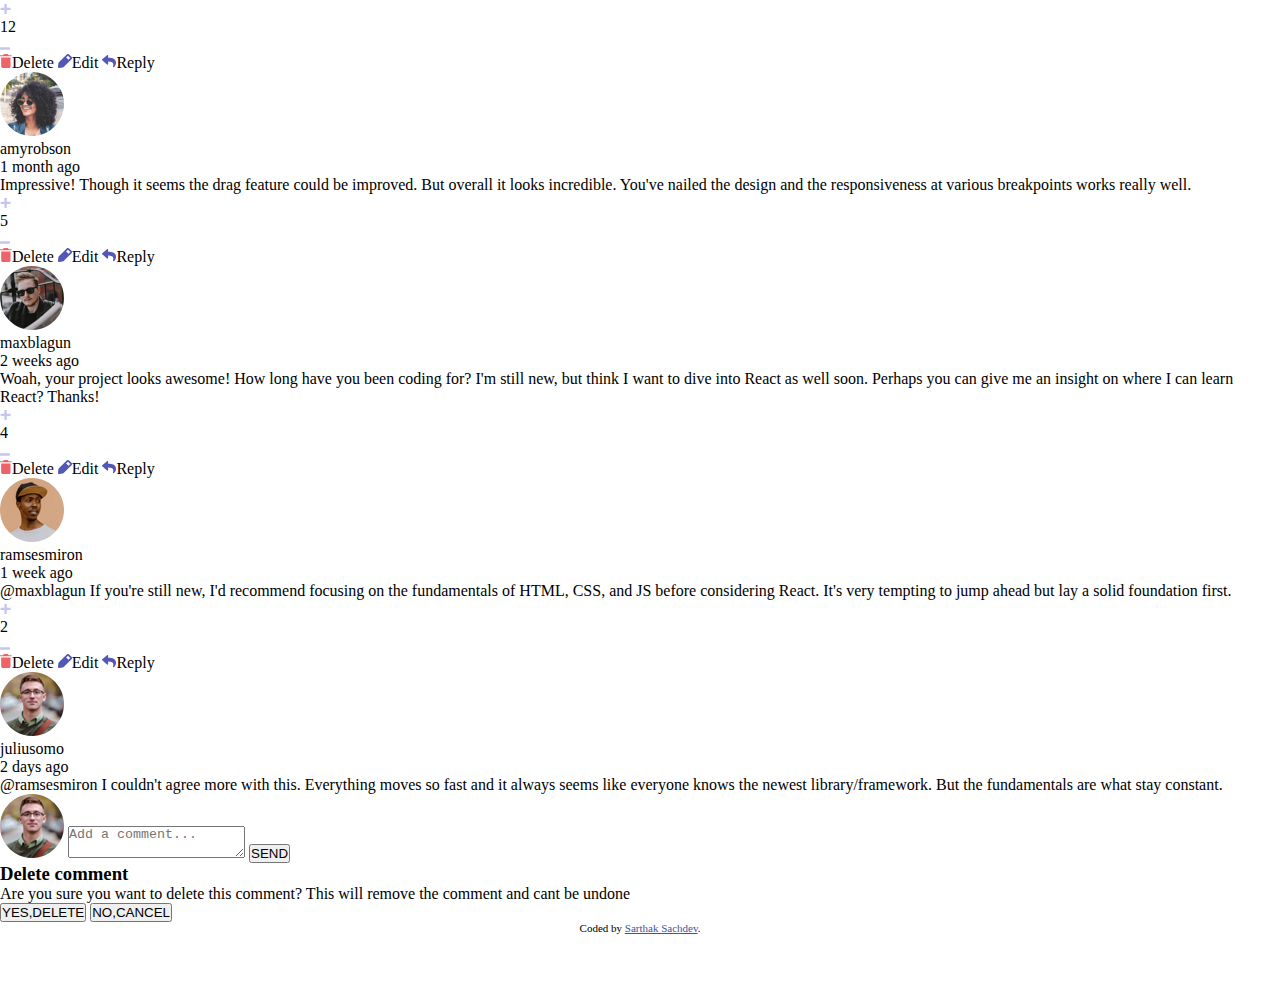
<file: index.html>
<!DOCTYPE html>
<html lang="en">
  <head>
    <meta charset="UTF-8" />
    <meta name="viewport" content="width=device-width, initial-scale=1.0" />

    <link
      rel="icon"
      type="image/png"
      sizes="32x32"
      href="./images/favicon-32x32.png"
    />
    <link rel="stylesheet" href="style.css" />
    <title>Frontend Mentor | Interactive comments section</title>

    <style>
      .attribution {
        font-size: 11px;
        text-align: center;
      }
      .attribution a {
        color: hsl(228, 45%, 44%);
      }
    </style>
  </head>
  <body>
    <template class="reply-input-template">
      <div class="reply-input container">
        <img src="images/avatars/image-juliusomo.webp" alt="" class="usr-img" />
        <textarea class="cmnt-input" placeholder="Add a comment..."></textarea>
        <button class="bu-primary">SEND</button>
      </div>
    </template>

    <template class="comment-template">
      <div class="comment-wrp">
        <div class="comment container">
          <div class="c-score">
            <img
              src="images/icon-plus.svg"
              alt="plus"
              class="score-control score-plus"
            />
            <p class="score-number">5</p>
            <img
              src="images/icon-minus.svg"
              alt="minus"
              class="score-control score-minus"
            />
          </div>
          <div class="c-controls">
            <a class="delete"
              ><img
                src="images/icon-delete.svg"
                alt=""
                class="control-icon"
              />Delete</a
            >
            <a class="edit"
              ><img
                src="images/icon-edit.svg"
                alt=""
                class="control-icon"
              />Edit</a
            >
            <a class="reply"
              ><img
                src="images/icon-reply.svg"
                alt=""
                class="control-icon"
              />Reply</a
            >
          </div>
          <div class="c-user">
            <img
              src="images/avatars/image-maxblagun.webp"
              alt=""
              class="usr-img"
            />
            <p class="usr-name">maxblagun</p>
            <p class="cmnt-at">2 weeks ago</p>
          </div>
          <p class="c-text">
            <span class="reply-to"></span>
            <span class="c-body"></span>
          </p>
        </div>
        <!--comment-->
        <div class="replies comments-wrp"></div>
        <!--replies-->
      </div>
    </template>
    <main>
      <div class="comment-section">
        <div class="comments-wrp"></div>
        <!--commentS wrapper-->
        <div class="reply-input container">
          <img
            src="images/avatars/image-juliusomo.webp"
            alt=""
            class="usr-img"
          />
          <textarea
            class="cmnt-input"
            placeholder="Add a comment..."
          ></textarea>
          <button class="bu-primary">SEND</button>
        </div>
        <!--reply input-->
      </div>
      <!--comment sectio-->

      <div class="modal-wrp invisible">
        <div class="modal container">
          <h3>Delete comment</h3>
          <p>
            Are you sure you want to delete this comment? This will remove the
            comment and cant be undone
          </p>
          <button class="yes">YES,DELETE</button>
          <button class="no">NO,CANCEL</button>
        </div>
      </div>
      <div class="attribution">
        Coded by <a href="https://github.com/SartHak-0-Sach" target="_blank">Sarthak Sachdev</a>.
      </div>
    </main>
    <br />
    <br />
    <br />
    <script src="script.js"></script>
  </body>
</html>
</file>
<file: style.css>
*{
    margin: 0;
    padding: 0;
    box-sizing: border-box;
}
</file>
